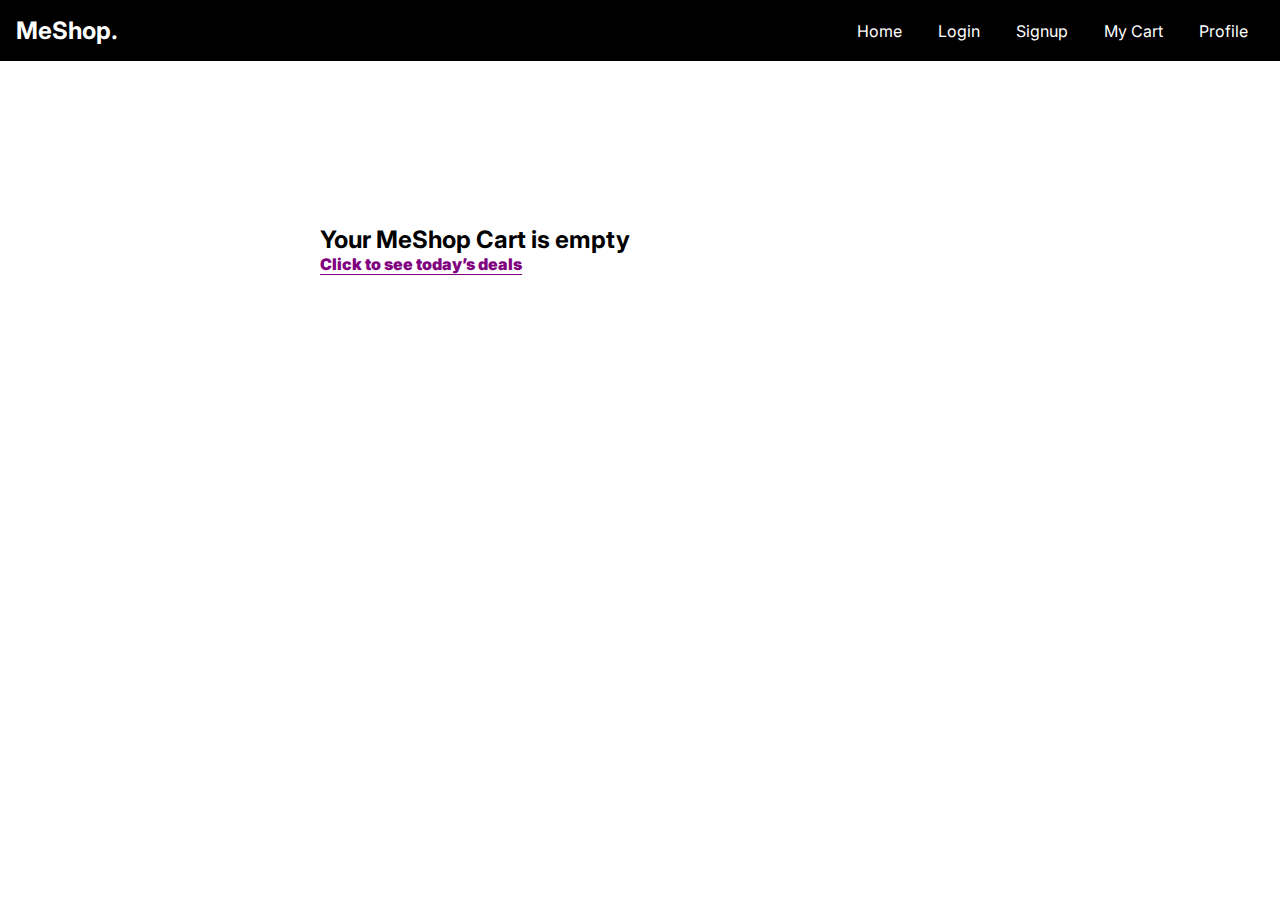
<file: cart/index.html>
<!DOCTYPE html>
<html lang="en">
  <head>
    <meta charset="UTF-8" />
    <meta http-equiv="X-UA-Compatible" content="IE=edge" />
    <meta name="viewport" content="width=device-width, initial-scale=1.0" />
    <title>My Cart</title>
    <!-- <link rel="stylesheet" href="styles.css" /> -->
    <style>
      @import url("https://fonts.googleapis.com/css2?family=Inter:wght@100;200;300;400;500;600;700;800;900&display=swap");

* {
  padding: 0;
  margin: 0;
  box-sizing: border-box;
}
a {
    color: white;
    text-decoration: none;
  }
body {
  font-family: "Inter", sans-serif;
  overflow-x: hidden;
}

#cart{
    display: flex; 
    gap: 1rem; 
    display : block; 
}
#emptyCart{
     display : none;
}
#revealEmpty{
  display : block;
  position : absolute;
  top : 25%;
  left : 25%
 }
nav {
    display: flex;
    justify-content: space-between;
    align-items: center;
    color: white;
    position: sticky;
    z-index: 100;
    top: 0;
  
    background-color: black;
    border-bottom: 1px solid white;
    padding: 1rem;
    font-size: 1rem;
  }
  
  nav .brand {
    font-size: 1.5rem;
    font-weight: bold;
  }
  
  nav .nav-items a {
    margin: 0 1rem;
  }

main-content section title {
    display: block;
    font-size: 1.5rem;
  }
  
  main-content .items {
    display: grid;
    grid-template-columns: repeat(3, 1fr);
    grid-gap: 10px;
    width: 63%;
    overflow-x: scroll;
    padding: 1rem 0;
    margin-top: 3%;
    margin-left: 7%;
    
  }

 
  
  main aside {
    flex: 0.2;
    background-color: black;
    color: white;
    height: 72%;
    position: fixed;
    padding-top: 1rem;
    width: 20rem;
    right: 1rem;
    bottom: 1rem;
  }
  #total{
    margin: 2rem;
    color: white;
    font-size: 18px;
    padding: 5px;
    border-top: 1px solid white;
    border-bottom: 1px solid white;
  }


  #p{
    color: white;
    text-align: center;
    font-size: 20px;
  }

  main-content .items .item{
    border: 1px solid black;
  }
  main-content .items .item img {
    width: 100%;
    height: 310px;
    text-align: center;
    padding: .5rem;
  } 
  main-content .items .item .row {
    display: flex;
    justify-content: space-between;
  }
  
   main-content .items .item .info {
    padding: 1rem;
  }
  
  main-content .items .item button {
    width: 100%;
    border-radius: none;
    border: none;
    padding: 1rem;
    font-size: 1rem;
    color: white;
    background-color: black;
    cursor: pointer;
  }
  
  main-content .items .item .colors {
    display: flex;
    margin: 1rem 0;
  }
  
  main-content .items .item .circle {
    width: 20px;
    height: 20px;
    border-radius: 100%;
    margin: 0 5px;
  } 
  
  #title{
    margin: 1rem;
    text-align: center;
    font-weight: 700;
    font-size: 35px;
    margin-left: 2rem;
    margin-top: 1rem;
    
  }
  
  #addBtn{
    margin-top: 1rem;
  }
  .myItem{
    padding: 1rem;
  }
  #checkout{
    padding: 7px;
    width: 70%;
    background-color: white;
    margin-left: 3rem;
    margin-right: 3rem;
    font-size: 17px;
  }
    </style>
  </head>
  <body>
    <!-- <title id="title">Men's Clothing</title> -->
    <nav>
      <div class="brand">
        <a href="/">MeShop.</a>
      </div>
      <div class="nav-items">
        <a href="https://sravaniputturu.github.io/MeShop---Shopping-Cart/shop/index.html">Home</a>
        <a href="#" onclick="signedAndLogin('login')">Login</a>
        <a href="#" onclick="signedAndLogin('signup')">Signup</a>
        <a href="https://sravaniputturu.github.io/MeShop---Shopping-Cart/cart/index.html">My Cart</a>
        <a href="https://sravaniputturu.github.io/MeShop---Shopping-Cart/profile.html">Profile</a>
<!-- //https://sravaniputturu.github.io/MeShop---Shopping-Cart/profile.html -->
      </div>
    </nav>
    <div id="emptyCart"><h2>Your MeShop Cart is empty</h2>
      <a style="color:purple; font-size:18; margin-top:10px; border-bottom:1px solid purple; font-weight:900;" href="https://sravaniputturu.github.io/MeShop---Shopping-Cart/shop/index.html">Click to see today’s deals</a>
    </div>
    
    
    <div id="cart">
      <main>
      
      <aside>
        <section>
          <p id="p">Checkout list</p>
          <p id="total"></p>
    <button id="checkout" type="submit"><a style="color:black" href="https://sravaniputturu.github.io/MeShop---Shopping-Cart/razorpay/index.html">Click To Checkout</a></button>
        </section>
      </aside>
    </main>
    <main-content>
      <section>
        <title id="title">Men's Clothing</title>
        <div class="items">
        </div>
      </section>
     
    </main-content></div>
    
    
    <script src="script.js"></script>
    <script src="https://checkout.razorpay.com/v1/checkout.js"></script>
  </body>
</html>
</file>
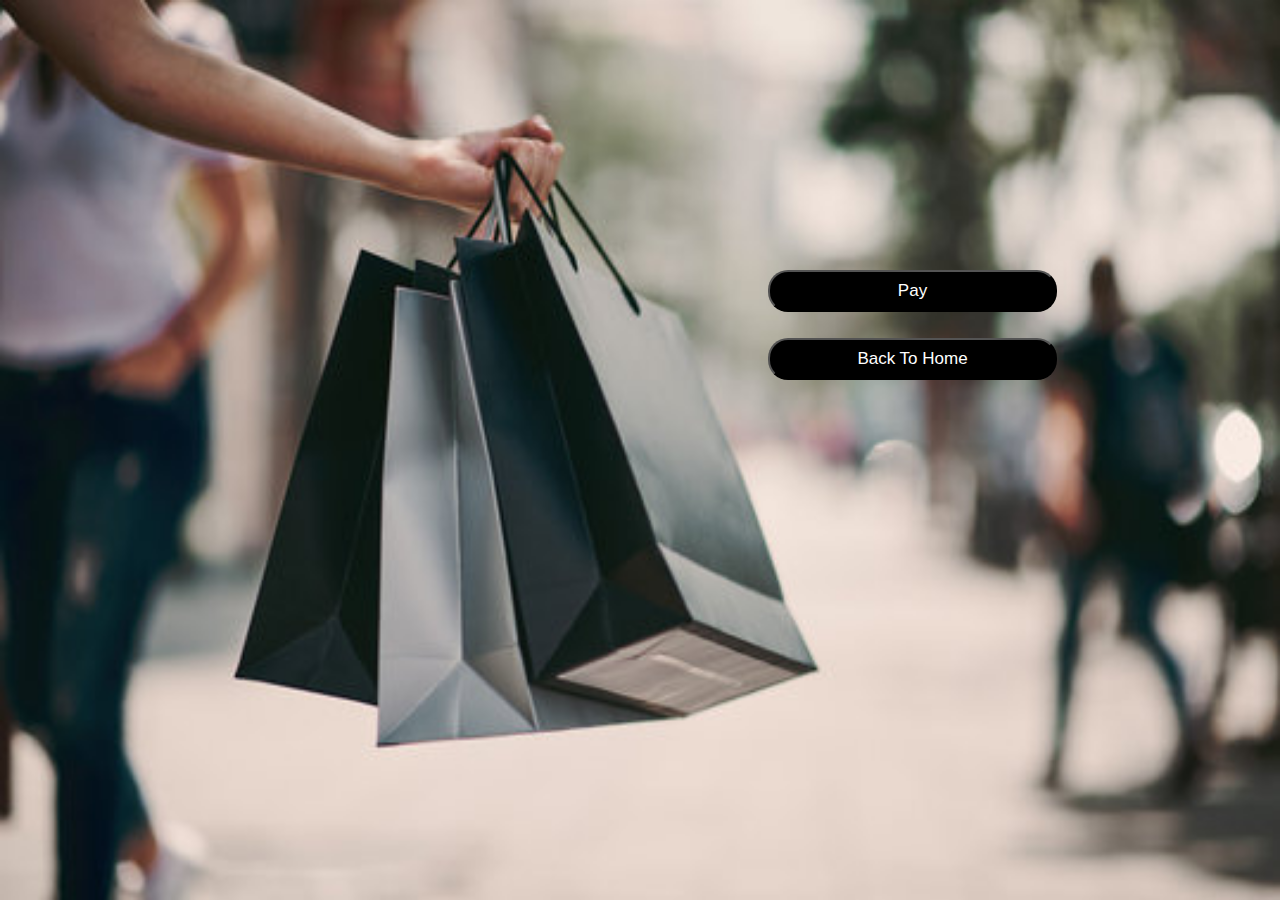
<file: razorpay/index.html>
<!DOCTYPE html>
<html lang="en">
  <head>
    <meta charset="UTF-8" />
    <meta http-equiv="X-UA-Compatible" content="IE=edge" />
    <meta name="viewport" content="width=device-width, initial-scale=1.0" />
    <title>Razorpay Button</title>
    <style>
      *{
        margin: 0;
        padding: 0;
        box-sizing: border-box;
        font-size: 17px;
      }
      button{
        /* display: flex; */
        /* flex-direction: column; */
        border-radius: 20px;
        /* position: absolute; */
        background-color: black;
        color: white;
        width: 17rem;
       
        padding: 9px;
        text-align: center;
      }
      img{
        width: 100%;
        height: 100vh;
        overflow: hidden;
        z-index: -1;
        overflow: hidden;
      }
      #btn{
        position: absolute;
        top: 30%;
        left: 60%;
        display: flex;
        flex-direction: column;
        gap: 1.5rem;
      }
      a{
        text-decoration: none;
        color: white;
      }
    </style>
  </head>
  <body>
    <img src="https://SravaniPutturu.github.io/MeShop---Shopping-Cart/Image.jpg" alt="shooping">
   <div id="btn">
    <button id="rzp-button1">Pay</button>
    <button><a href="https://sravaniputturu.github.io/MeShop---Shopping-Cart/shop/index.html">Back To Home</a></button>
   </div>
    <script src="https://checkout.razorpay.com/v1/checkout.js"></script>
    <script src="script.js"></script>
  </body>
</html>
</file>
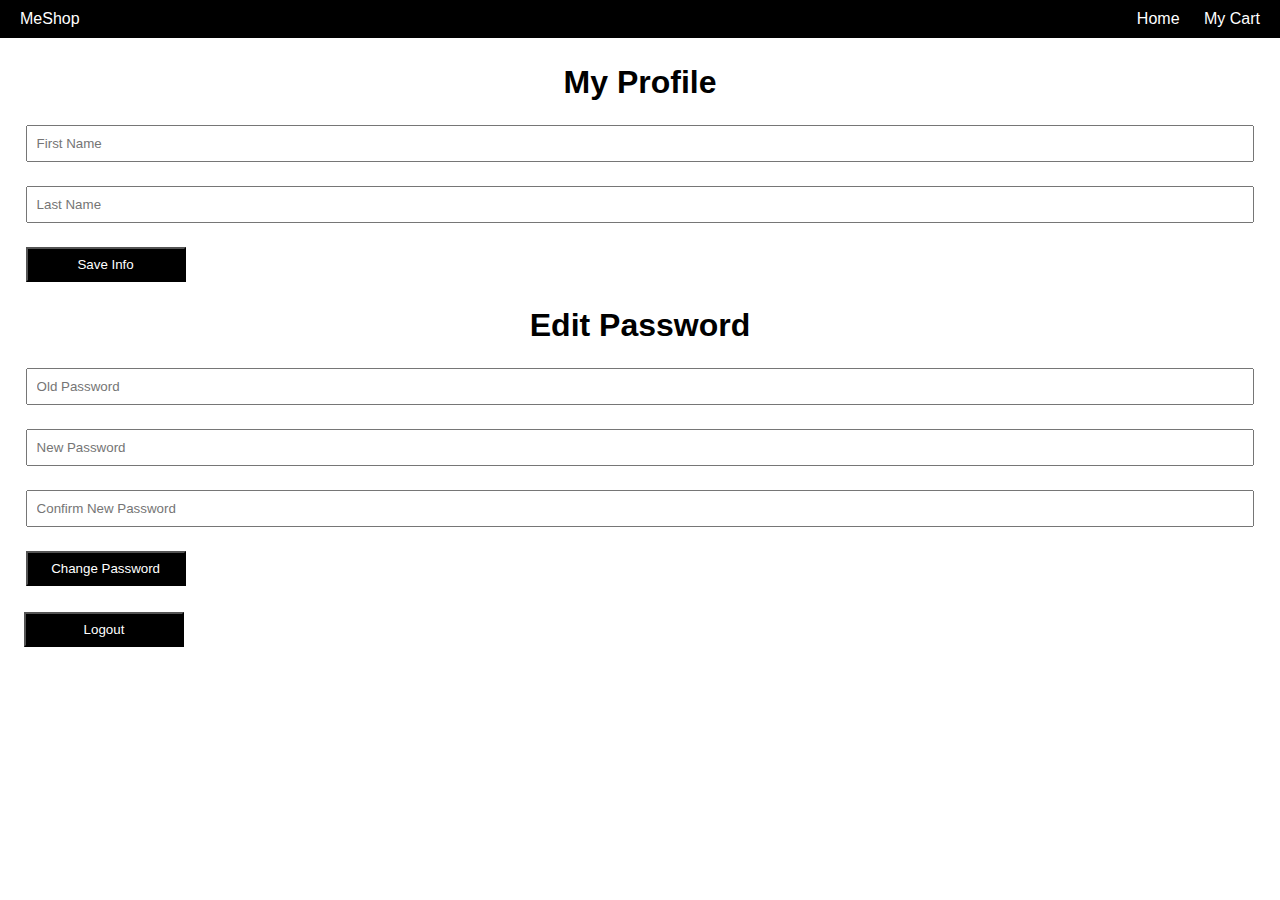
<file: profile.html>
<html lang="en">
<head>
    <meta charset="UTF-8">
    <meta http-equiv="X-UA-Compatible" content="IE=edge">
    <meta name="viewport" content="width=device-width, initial-scale=1.0">
    <title>Profile</title>
    <style>
         *{
    padding: 0;
    margin: 0;
    box-sizing: border-box;
    font-family: sans-serif;
    }
    form{
        display: flex;
        flex-direction: column;
        gap: 1.5rem;
        margin:2% 2%;
        text-align: center;

    }
    input{
        padding: 9px;
    }
    nav {
    background-color: black;
    color: white;
    display: flex;
    justify-content: space-between;
    align-items: center;
    padding: 10px;
  }
  
  nav a {
    color: white;
    text-decoration: none;
    padding: 10px;
  }
  
  div.left {
    order: 1;
  }
  
  div.right {
    order: 2;
  }
  button{
    width: 10rem;
    padding: .5rem;
    background-color: black;
    color: white;
  }
  
    </style>
</head>
<body>
    <nav>
        <div class="left">
          <a href="#">MeShop</a>
        </div>
        <div class="right">
          <a href="./shop/index.html">Home</a>
          <a href="./cart/index.html">My Cart</a>
        </div>
      </nav>
    <form id="editName">
        <h1>My Profile</h1>
        <input id="firstName" type="text" placeholder="First Name" required>
        <input id="lastName" type="text" placeholder="Last Name" required>
        <button type="submit">Save Info</button>
    </form>
    <form id="editPass">
        <h1>Edit Password</h1>
        <input type="text" id="oldPass" placeholder="Old Password" required>
        <input type="text" id="newPass" placeholder="New Password" required>
        <input type="text"  id="confirmPass" placeholder="Confirm New Password" required>
        <button type="submit">Change Password</button>
        <!-- <button type="submit" id="logout">Logout</button> -->

    </form>
    <button type="submit" style="margin-left: 1.5rem;" id="logout">Logout</button>

</body>
<script>

   var editName = document.getElementById('editName')
   var editPass = document.getElementById('editPass')
   var logout = document.getElementById('logout')

   logout.addEventListener('click', ()=>{
    localStorage.removeItem('login_user');
    setTimeout(() => {
         window.location.href = "./login.html";
      }, 1500);
   })

  editName.addEventListener('submit',(event)=>{
    event.preventDefault()
    var firstName = document.getElementById('firstName').value
    var lastName = document.getElementById('lastName').value

    var userObject = JSON.parse(localStorage.getItem('login_user'))


    //localstorage data updated-in login user  
    localStorage.setItem('login_user',JSON.stringify(userObject))


    var multipleObjects = JSON.parse(localStorage.getItem('users'))

    var singleObject = multipleObjects.find((object)=>object.email === userObject.Email)


      singleObject.firstName = firstName;
      singleObject.lastName = lastName;
    
      //localstorage data updated-in multiple users
      localStorage.setItem('users',JSON.stringify(multipleObjects))

  })

  editPass.addEventListener('submit',(event)=>{
    event.preventDefault()
    var oldPass = document.getElementById('oldPass').value
    var newPass = document.getElementById('newPass').value
    var confirmPass = document.getElementById('confirmPass').value


    var userObject = JSON.parse(localStorage.getItem('login_user'))
    var multipleObjects = JSON.parse(localStorage.getItem('users'))

    var singleObject = multipleObjects.find((object)=>object.email === userObject.Email)

    if(oldPass != userObject.password){
      alert('Please enter correct password : (')
    }

    if(newPass == confirmPass){

    if(oldPass === userObject.password){
      userObject.password = newPass;
      singleObject.password = newPass;
      alert("User password changed successfully. your cart is waiting for you happy shopping!!!  : )")

      setTimeout(() => {
         window.location.href = "login.html";
      }, 1500);
    }
  }else{
    alert("New password and confirm password is not matched please check : (")
  }

    //localstorage data updated-in login user  

    localStorage.setItem('login_user',JSON.stringify(userObject))

   
    
      //localstorage data updated-in multiple users
      localStorage.setItem('users',JSON.stringify(multipleObjects))

  })

</script>
</html>
</file>
